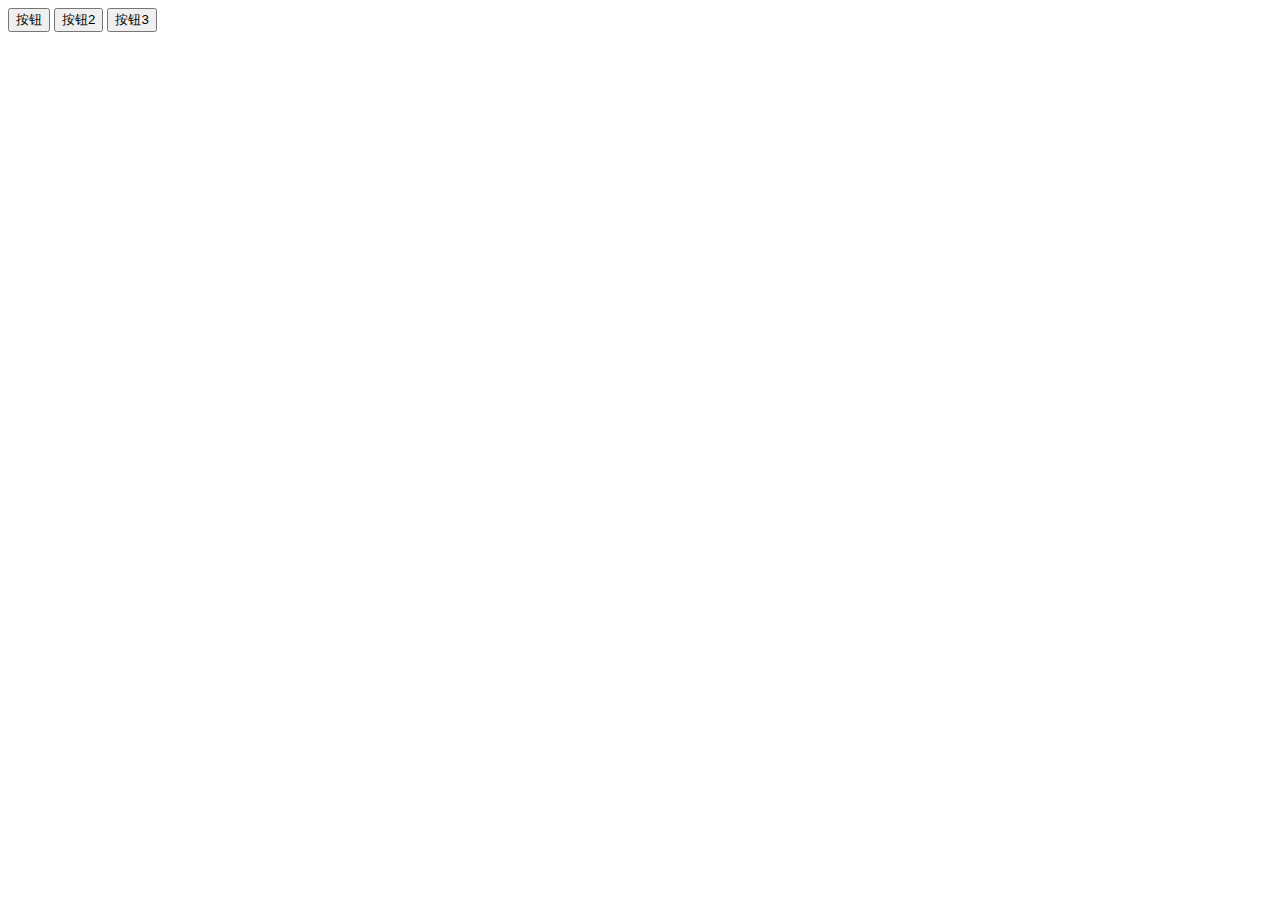
<file: 03_dom_level_2_events/index.html>
<!DOCTYPE html>
<html lang="en">
<head>
    <meta charset="UTF-8">
    <title>HTML事件</title>
</head>
<body>
    <div id="box">
        <input type="button" value="按钮" id="btn" onclick="showMessage()">
        <input type="button" value="按钮2" id="btn2">
        <input type="button" value="按钮3" id="btn3">
    </div>    
    <script>
        // html事件
        function showMessage() {
            alert('hello world!');
        }

        // dom 0级事件
        var btn2 = document.getElementById('btn2');
        btn2.onclick = function() {
            alert('这是通过DOM 0级添加的事件');
        }
        btn2.onclick = null;    // 清空事件

        // dom 2级事件
        var btn3 = document.getElementById('btn3');
        btn3.addEventListener('click', showMessage, false);
        btn3.addEventListener('click', function() {
            alert(this.value);
        }, false);

        // 删除事件
        // btn3.removeEventListener('click', showMessage, false);

    </script>
</body>
</html>
</file>
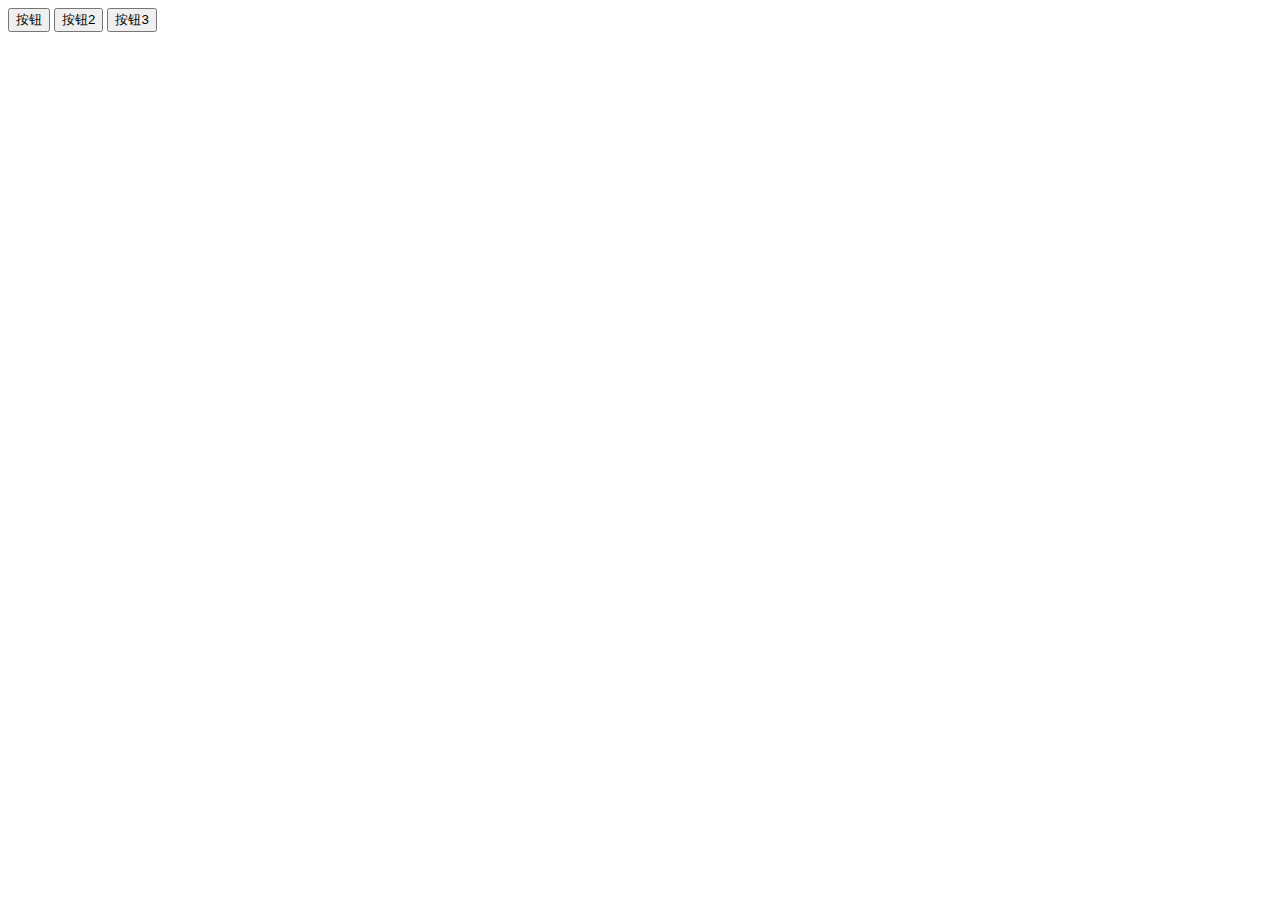
<file: 04_cross_browser/index.html>
<!DOCTYPE html>
<html lang="en">
<head>
    <meta charset="UTF-8">
    <title>HTML事件</title>
</head>
<body>
    <div id="box">
        <input type="button" value="按钮" id="btn" onclick="showMessage()">
        <input type="button" value="按钮2" id="btn2">
        <input type="button" value="按钮3" id="btn3">
    </div>    
    <script>
        // html事件
        function showMessage() {
            alert('hello world!');
        }

        // dom 0级事件
        var btn2 = document.getElementById('btn2');
        btn2.onclick = function() {
            alert('这是通过DOM 0级添加的事件');
        }
        btn2.onclick = null;    // 清空事件

        // 跨浏览器事件处理 
        var eventUtil = {
            // 添加句柄
            addHandler: function(element, type, handler){
                if (element.addEventListener) {
                    element.addEventListener(type, handler, false);
                } else if (element.attachEvent) {
                    element.attachEvent('on' + type, handler);
                } else {
                    element['on'+type] = handler;
                }
            },
            // 删除句柄
            removeHandler: function(element, type, handler){
                if (element.removeEventListener) {
                    element.removeEventListener(type, handler, false);
                } else if (element.detachEvent) {
                    element.detachEvent('on' + type, handler);
                } else {
                    element['on'+type] = null;
                }
            }
        }

        var btn3 = document.getElementById('btn3');
        eventUtil.addHandler(btn3, 'click', showMessage);
        eventUtil.removeHandler(btn3, 'click', showMessage);

    </script>
</body>
</html>
</file>
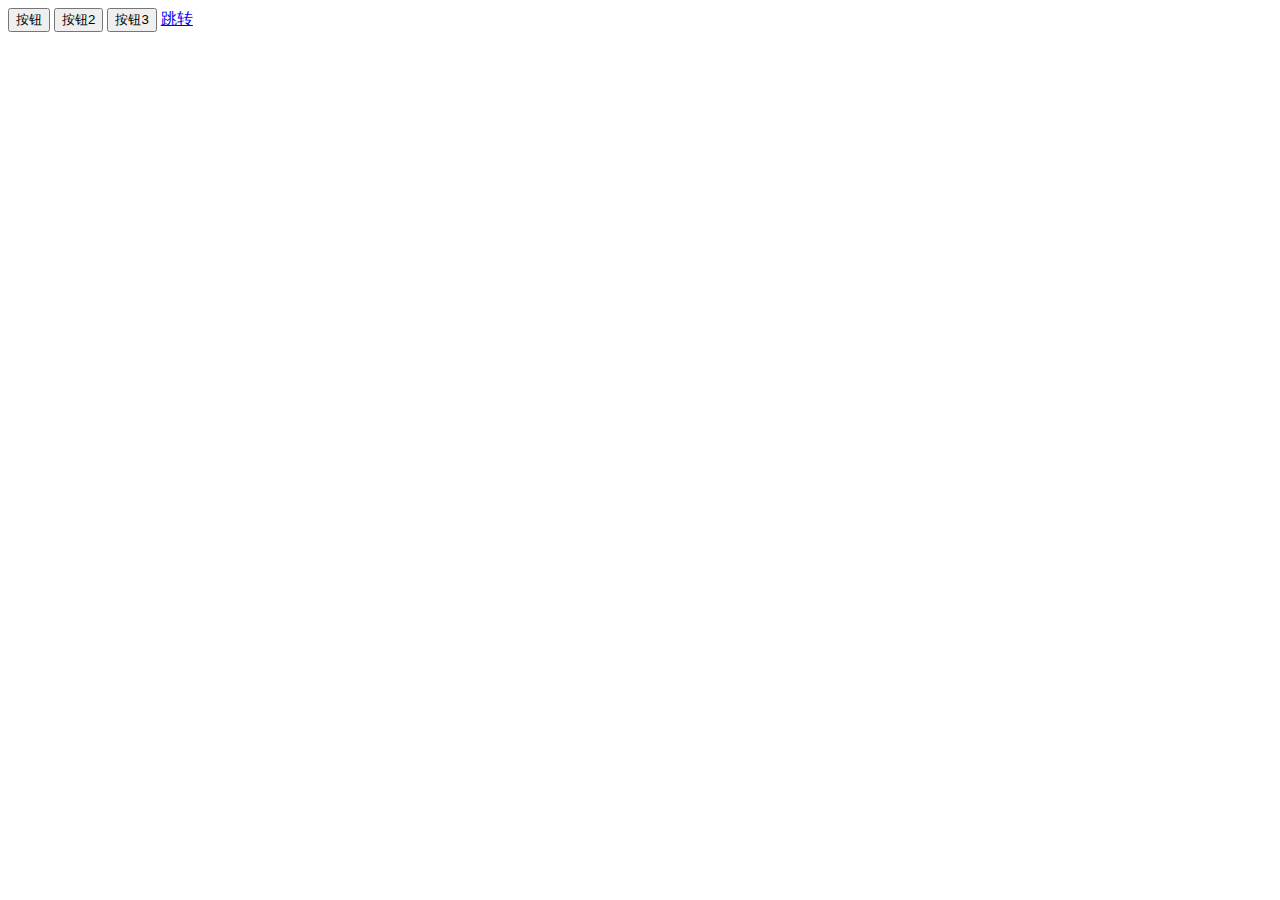
<file: 05_dom_event_object/index.html>
<!DOCTYPE html>
<html lang="en">
<head>
    <meta charset="UTF-8">
    <title>HTML事件</title>
</head>
<body>
    <div id="box">
        <input type="button" value="按钮" id="btn" onclick="showMessage()">
        <input type="button" value="按钮2" id="btn2">
        <input type="button" value="按钮3" id="btn3">
        <a href="event.html" id="go">跳转</a>
    </div>    
    <script>
        // html事件
        function showMessage(event) {
            alert(event.target.nodeName);
            event.stopPropagation();
        }

        function showBox(){
            alert('这是放按钮的盒子');
        }

        function stopGoto(event){
            event.stopPropagation();
            event.preventDefault();
        }

        // dom 0级事件
        var btn2 = document.getElementById('btn2');
        var btn3 = document.getElementById('btn3');
        var box = document.getElementById('box');
        var go = document.getElementById('go');

        btn2.onclick = function() {
            alert('这是通过DOM 0级添加的事件');
        }
        btn2.onclick = null;    // 清空事件

        // 跨浏览器事件处理 
        var eventUtil = {
            // 添加句柄
            addHandler: function(element, type, handler){
                if (element.addEventListener) {
                    element.addEventListener(type, handler, false);
                } else if (element.attachEvent) {
                    element.attachEvent('on' + type, handler);
                } else {
                    element['on'+type] = handler;
                }
            },
            // 删除句柄
            removeHandler: function(element, type, handler){
                if (element.removeEventListener) {
                    element.removeEventListener(type, handler, false);
                } else if (element.detachEvent) {
                    element.detachEvent('on' + type, handler);
                } else {
                    element['on'+type] = null;
                }
            }
        }

        eventUtil.addHandler(btn3, 'click', showMessage);
        // eventUtil.removeHandler(btn3, 'click', showMessage);

        eventUtil.addHandler(box, 'click', showBox);

        eventUtil.addHandler(go, 'click', stopGoto);

    </script>
</body>
</html>
</file>
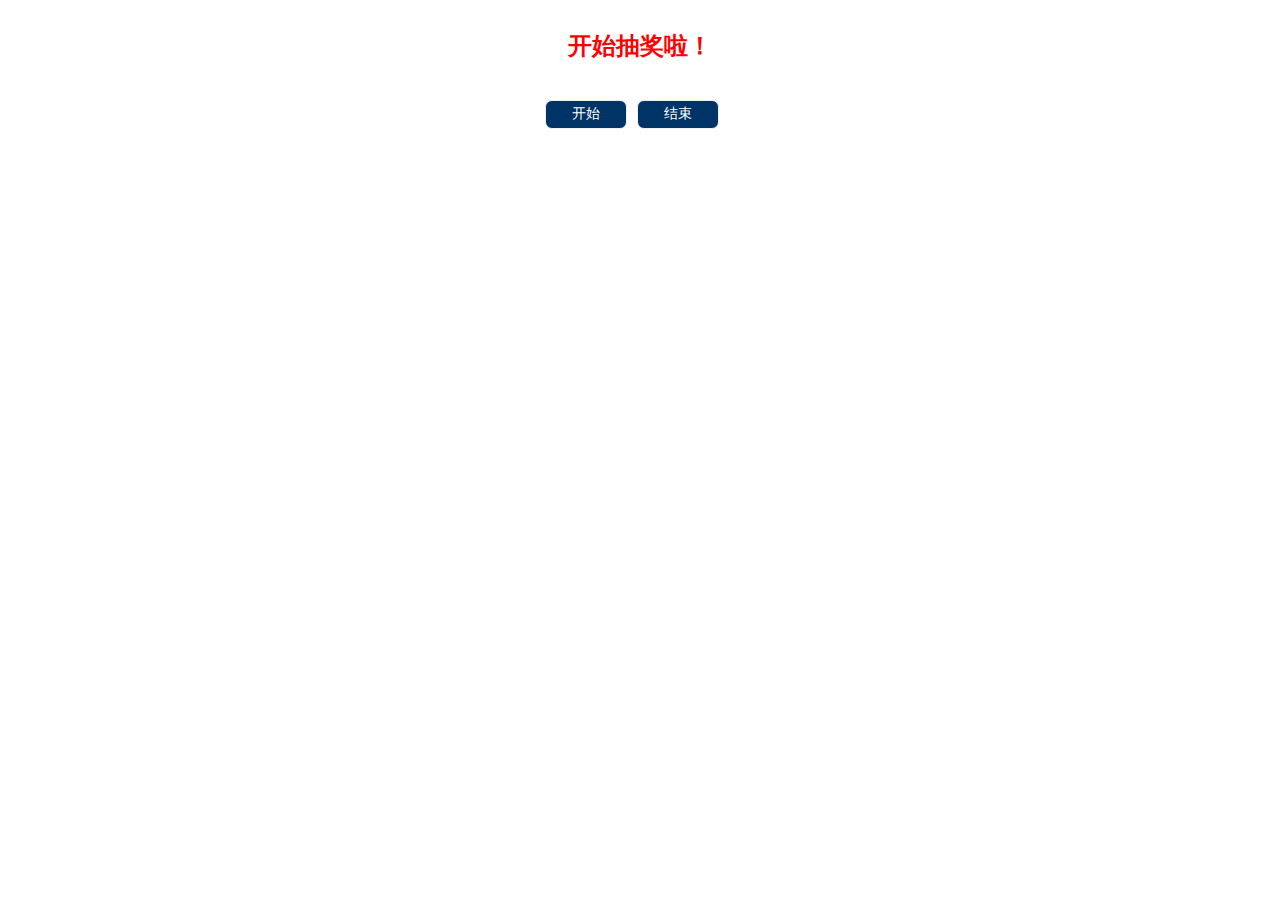
<file: lottery/index.html>
<!DOCTYPE html>
<html lang="en">
<head>
    <meta charset="UTF-8">
    <title>抽奖</title>
    <link rel="stylesheet" href="./css/style.css">
    <script src="./js/script.js"></script>
</head>
<body>
    <div id="title" class="title">开始抽奖啦！</div>
    <div class="btns">
        <span id="play">开始</span>
        <span id="stop">结束</span>
    </div>
</body>
</html>
</file>
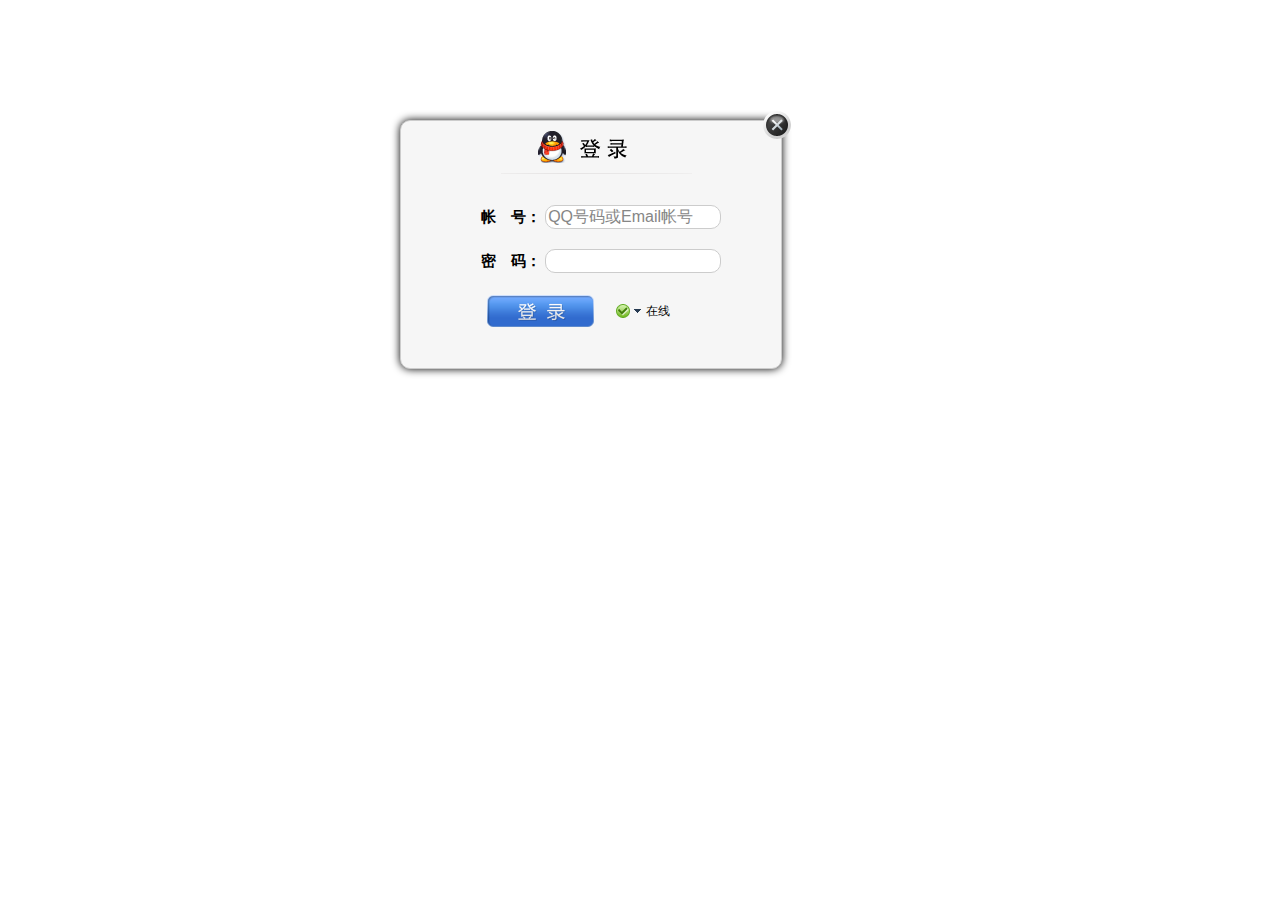
<file: qq/index.html>
<!DOCTYPE html>
<html xmlns="http://www.w3.org/1999/xhtml">

<head>
    <title>拖动</title>
    <link href="css/main.css" rel="stylesheet" />
    <script src="js/drag.js"></script>
</head>

<body>
    <div class="loginPanel" id="loginPanel">
        <div style="position: relative; z-index: 1;">
            <div class="ui_boxyClose" id="ui_boxyClose"></div>
        </div>
        <div class="login_logo_webqq"></div>


        <div class="inputs">
            <div class="sign-input">
                <span>帐　号：</span>
                <span>
                    <input autocomplete="on" name="u" id="u" type="text" style="ime-mode: disabled" class="input01" tabindex="1" value="QQ号码或Email帐号" onFocus="if (value =='QQ号码或Email帐号'){value =''}" onBlur="if (value ==''){value='QQ号码或Email帐号';}" />
                </span>
            </div>
            <div class="sign-input">
                <span>密　码：</span>
                <span>
                    <input name="p" id="p" maxlength="16" type="password" class="input01" tabindex="2" />
                </span>
            </div>
        </div>

        <div class="bottomDiv">
            <div class="btn" style="float: left"></div>
            <div>
                <div id="loginState" class="login-state-trigger login-state-trigger2 login-state" title="选择在线状态">
                    <div id="loginStateShow" class="login-state-show online">状态</div>
                    <div class="login-state-down">下</div>
                    <div class="login-state-txt" id="login2qq_state_txt">在线</div>
                    <ul id="loginStatePanel" class="statePanel login-state" style="display: none">
                        <li id="online" class="statePanel_li">
                            <div class="stateSelect_icon online"></div>
                            <div class="stateSelect_text">我在线上</div>
                        </li>
                        <li id="callme" class="statePanel_li">
                            <div class="stateSelect_icon callme"></div>
                            <div class="stateSelect_text">Q我吧</div>
                        </li>
                        <li id="away" class="statePanel_li">
                            <div class="stateSelect_icon away"></div>
                            <div class="stateSelect_text">离开</div>
                        </li>
                        <li id="busy" class="statePanel_li">
                            <div class="stateSelect_icon busy"></div>
                            <div class="stateSelect_text">忙碌</div>
                        </li>
                        <li id="silent" class="statePanel_li">
                            <div class="stateSelect_icon silent"></div>
                            <div class="stateSelect_text">请勿打扰</div>
                        </li>
                        <li id="hidden" class="statePanel_li">
                            <div class="stateSelect_icon hidden"></div>
                            <div class="stateSelect_text">隐身</div>
                        </li>
                    </ul>
                </div>

            </div>


        </div>

    </div>


</body>

</html>
</file>
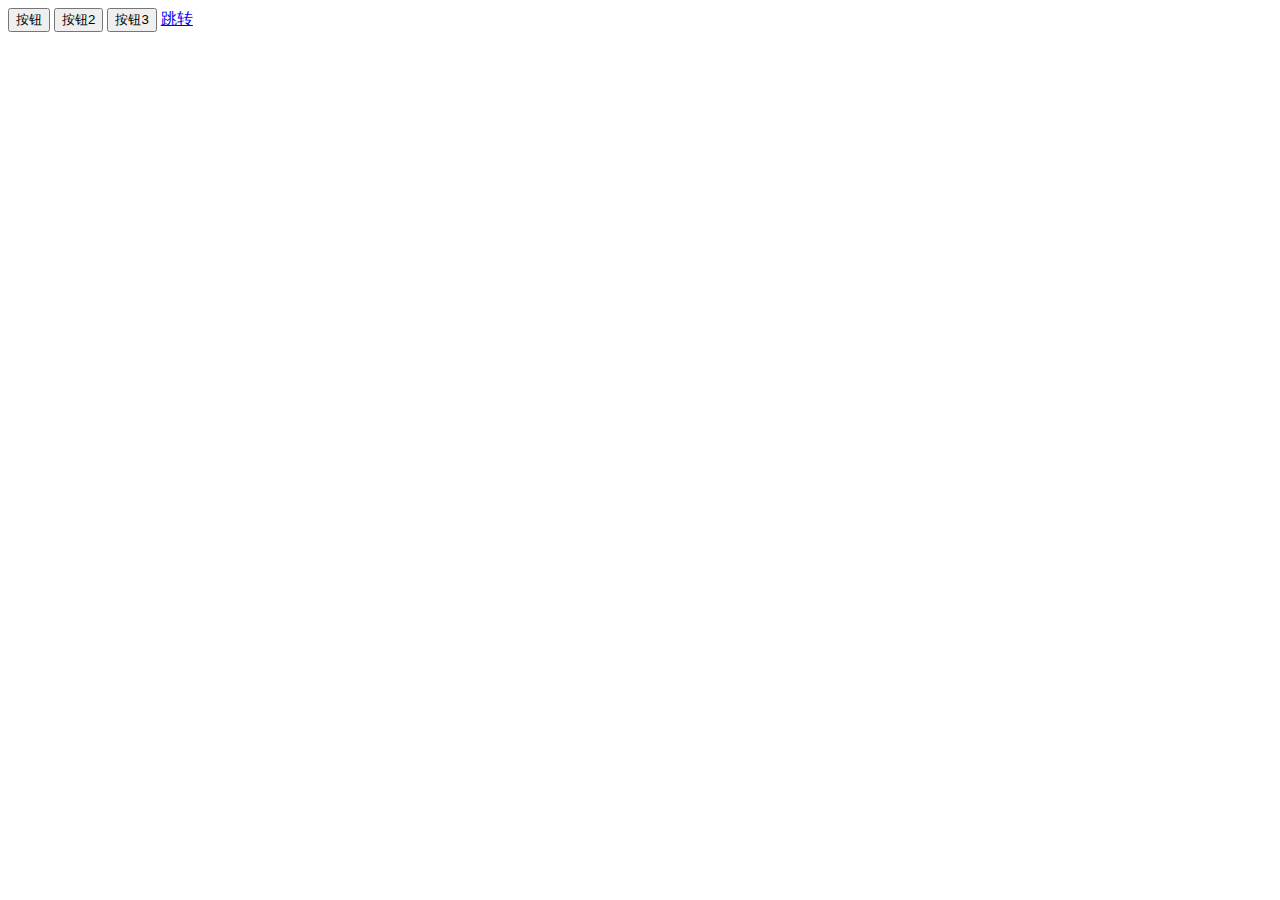
<file: principles/05_dom_event_object/index.html>
<!DOCTYPE html>
<html lang="en">
<head>
    <meta charset="UTF-8">
    <title>HTML事件</title>
</head>
<body>
    <div id="box">
        <input type="button" value="按钮" id="btn" onclick="showMessage()">
        <input type="button" value="按钮2" id="btn2">
        <input type="button" value="按钮3" id="btn3">
        <a href="event.html" id="go">跳转</a>
    </div>    
    <script>
        // html事件
        function showMessage(event) {
            event = event || window.event;
            var ele = event.target || event.srcElement;     // 后者是IE的兼容性考虑
            alert(ele);
            alert(event.target.nodeName);
            event.stopPropagation();
        }

        function showBox(){
            alert('这是放按钮的盒子');
        }

        function stopGoto(event){
            event.stopPropagation();
            event.preventDefault();
        }

        // dom 0级事件
        var btn2 = document.getElementById('btn2');
        var btn3 = document.getElementById('btn3');
        var box = document.getElementById('box');
        var go = document.getElementById('go');

        btn2.onclick = function() {
            alert('这是通过DOM 0级添加的事件');
        }
        btn2.onclick = null;    // 清空事件

        // 跨浏览器事件处理 
        var eventUtil = {
            // 添加句柄
            addHandler: function(element, type, handler){
                if (element.addEventListener) {
                    element.addEventListener(type, handler, false);
                } else if (element.attachEvent) {
                    element.attachEvent('on' + type, handler);
                } else {
                    element['on'+type] = handler;
                }
            },
            // 删除句柄
            removeHandler: function(element, type, handler){
                if (element.removeEventListener) {
                    element.removeEventListener(type, handler, false);
                } else if (element.detachEvent) {
                    element.detachEvent('on' + type, handler);
                } else {
                    element['on'+type] = null;
                }
            }
        }

        eventUtil.addHandler(btn3, 'click', showMessage);
        // eventUtil.removeHandler(btn3, 'click', showMessage);

        eventUtil.addHandler(box, 'click', showBox);

        eventUtil.addHandler(go, 'click', stopGoto);

    </script>
</body>
</html>
</file>
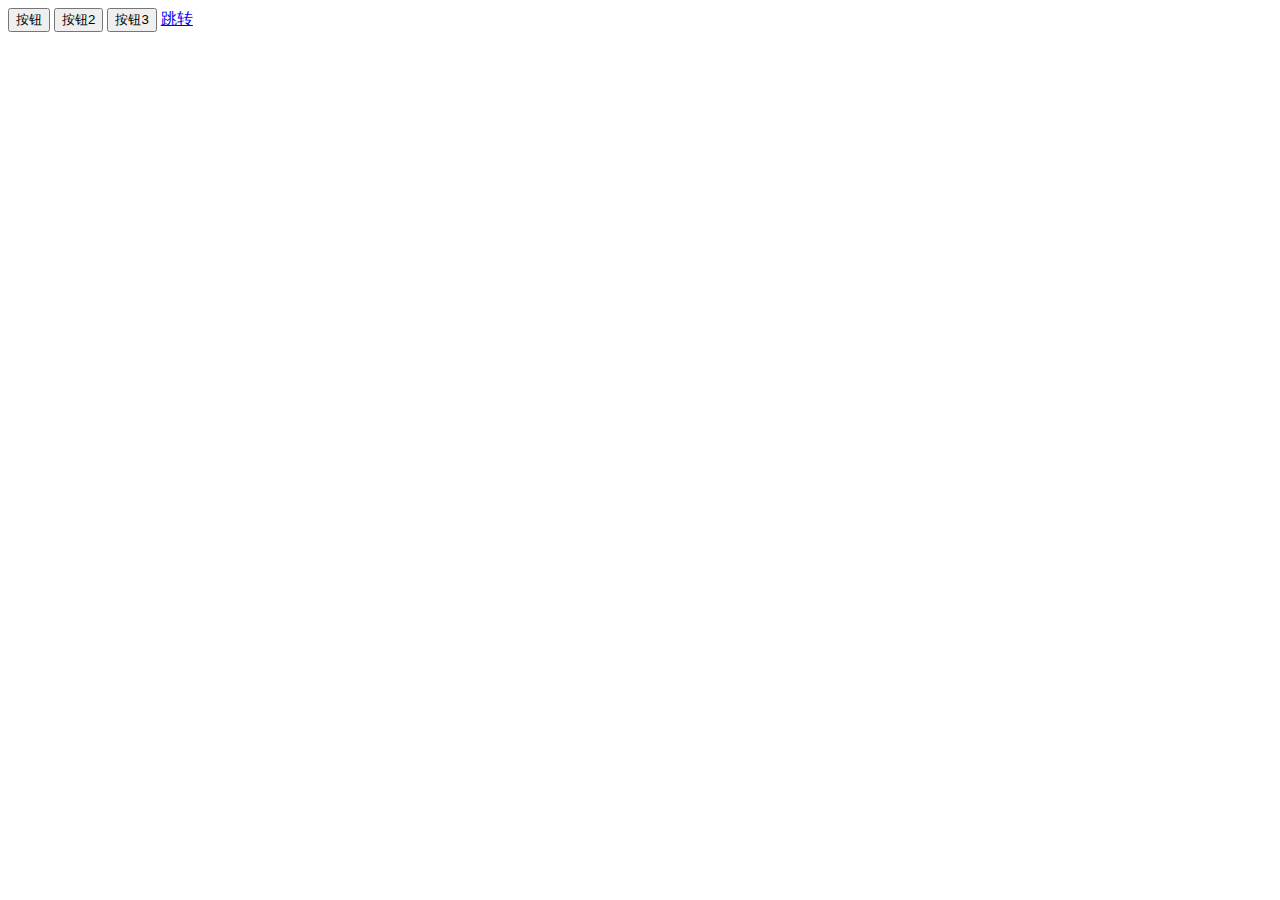
<file: principles/06_IE_event_object/index.html>
<!DOCTYPE html>
<html lang="en">
<head>
    <meta charset="UTF-8">
    <title>HTML事件</title>
    <script src="./js/event.js"></script>
    <script src="./js/script.js"></script>
</head>
<body>
    <div id="box">
        <input type="button" value="按钮" id="btn" onclick="showMessage()">
        <input type="button" value="按钮2" id="btn2">
        <input type="button" value="按钮3" id="btn3">
        <a href="event.html" id="go">跳转</a>
    </div>    
</body>
</html>
</file>
<file: lottery/css/style.css>
* {
    margin: 0;
    padding: 0;
}

.title {
    width: 400px;
    height: 70px;
    margin: 0 auto;
    padding-top: 30px;
    text-align: center;
    font-size: 24px;
    font-weight: bold;
    color: #f00;
}

.btns {
    width: 190px;
    height: 30px;
    margin: 0 auto;
}

.btns span {
    display: block;
    float: left;
    width: 80px;
    height: 27px;
    line-height: 25px;
    background-color: #036;
    border: 1px solid #eee;
    border-radius: 7px;
    margin-right: 10px;
    color: #fff;
    font-size: 14px;
    text-align: center;
    cursor: pointer;
}
</file>
<file: qq/css/main.css>
.loginPanel {
      width: 380px;
      height: 247px;
      left: 400px;
      top: 120px;
      position: absolute;
      border: 1px solid #ccc;
      background: #f6f6f6;
      -moz-border-radius: 10px;
      -webkit-border-radius: 10px;
      border-radius: 10px;
      -moz-box-shadow: 0 0 8px #000;
      -webkit-box-shadow: 0 0 8px #000;
      box-shadow: 0 0 8px #000;
  }


  .login_logo_webqq {
      background: url('../images/login_window_logo.png') no-repeat -210px -0px;
      margin-left: 100px;
      margin-top: 10px;
      width: 200px;
      height: 44px;
      cursor: move;
  }


  .inputs {
      font: bold 15px arial;
      margin-left: 80px;
      margin-top: 30px;
  }

  .inputs .sign-input {
      padding-bottom: 20px;
  }

  .inputs .sign-input input {
      width: 170px;
      border: 1px #ccc solid;
      color: #868686;
      font-size: 16px;
      padding: 2px;
      -moz-border-radius: 10px;
      -webkit-border-radius: 10px;
      -khtml-border-radius: 10px;
      -border-radius: 10px;
      outline: none;
  }

  .btn {
      background: url("../images/login_btn.png") no-repeat -111px 0;
      width: 111px;
      height: 36px;
      border: 0;
      text-align: center;
      line-height: 20px;
      color: #0C4E7C;
      cursor: pointer;
      margin-left: 14px;
  }


  .login-state-trigger {
      cursor: pointer;
      display: block;
      float: left;
      height: 16px;
      overflow: hidden;
      width: 120px;
      margin: 4px 0 0 0;
  }

  .login-state-trigger2 {
      margin: 10px 0 0 20px;
  }

  .login-state-down {
      background: url("../images/ptlogin.png") no-repeat scroll 0 -22px transparent;
      float: left;
      height: 6px;
      margin-top: 5px;
      overflow: hidden;
      text-indent: -999em;
      width: 7px;
  }

  .login-state-show {
      float: left;
      height: 14px;
      overflow: hidden;
      text-indent: -999em;
      width: 14px;
      margin: 1px 4px 0 0;
  }

  .login-state-txt {
      float: left;
      margin-left: 5px;
      font-size: 12px;
      >line-height: 18px!important;
  }

  .login-state .callme {
      background: url("../images/ptlogin.png") -72px 0 no-repeat;
  }

  .login-state .online {
      background: url("../images/ptlogin.png") 0 0 no-repeat;
  }

  .login-state .away {
      background: url("../images/ptlogin.png") -18px 0 no-repeat;
  }

  .login-state .busy {
      background: url("../images/ptlogin.png") -36px 0 no-repeat;
  }

  .login-state .silent {
      background: url("../images/ptlogin.png") -108px 0 no-repeat;
  }

  .login-state .hidden {
      background: url("../images/ptlogin.png") -54px 0 no-repeat;
  }

  .statePanel {
      display: none;
      position: absolute;
      right: 68px;
      top: 193px;
      z-index: 10;
      margin: 0;
      border-width: 1px;
      border-style: solid;
      border-color: #ccc #6a6a6a #666 #cdcdcd;
      padding: 0;
      width: 100px;
      height: 133px;
      overflow: hidden;
      background: white;
      font-size: 12px;
      line-height: 1.5;
  }

  .statePanel .statePanel_li {
      display: block;
      float: left;
      margin: 0;
      padding: 3px 0;
      width: 100px;
      height: 16px;
      line-height: 16px;
      overflow: hidden;
      zoom: 1;
      cursor: pointer;
  }

  .stateSelect_icon {
      float: left;
      margin: 2px 0 0 5px;
      width: 14px;
      height: 14px;
      overflow: hidden;
  }

  .stateSelect_text {
      margin: 0 0 0 22px;
  }

  .bottomDiv {
      margin-left: 70px;
  }

  .ui_boxyClose {
      width: 28px;
      height: 28px;
      position: absolute;
      top: -10px;
      right: -10px;
      cursor: pointer;
      background: url('../images/boxy_btn.png') no-repeat;
      z-index: 1
  }

  .ie6_0 .ui_boxyClose {
      background: 0;
      filter: progid:DXImageTransform.Microsoft.AlphaImageLoader(src='boxy_btn.png', sizingMethod='scale')
  }
</file>
